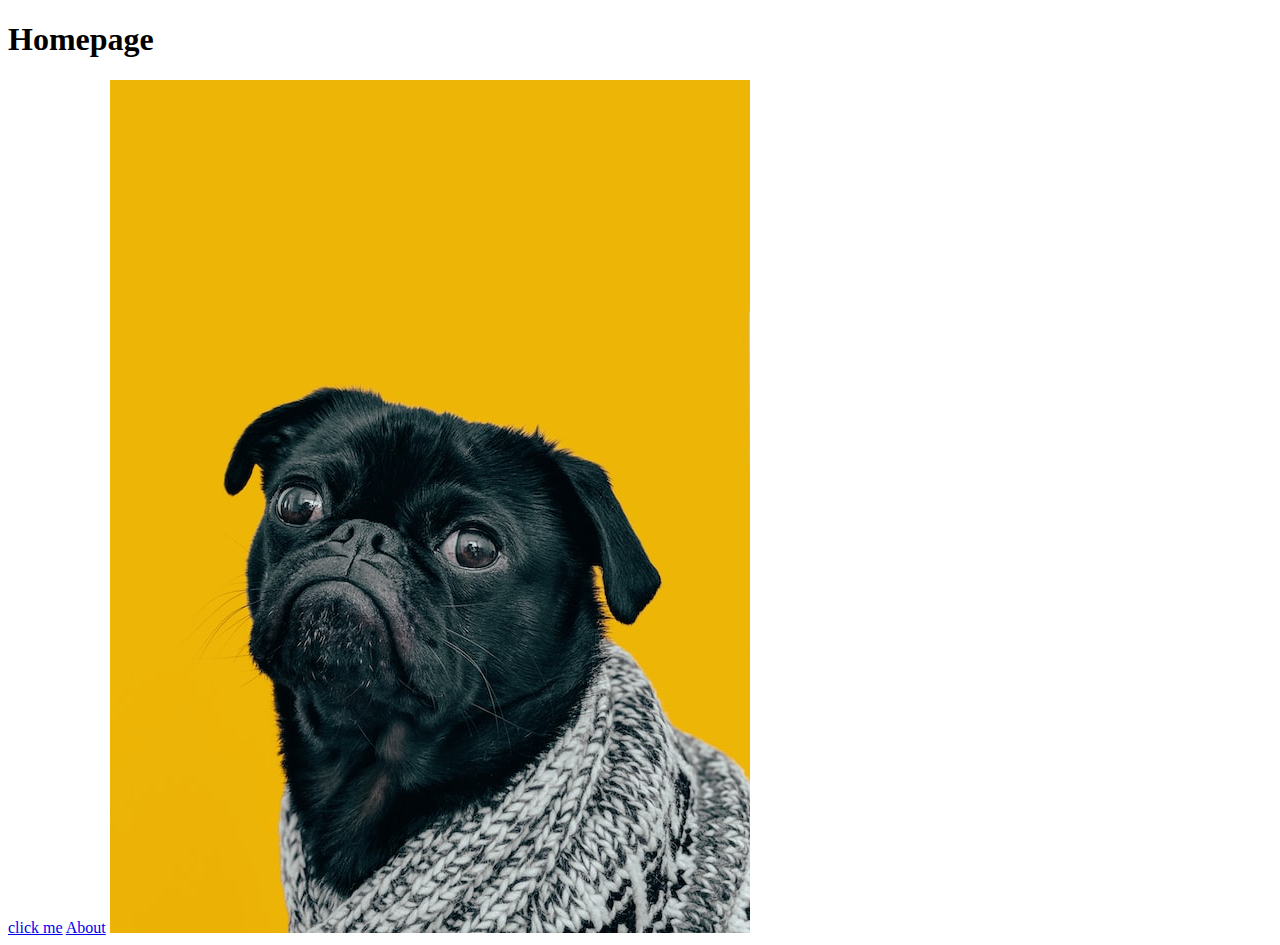
<file: odin-links-and-images/index.html>
<!DOCTYPE html>
<html lang="en">
<head>
    <meta charset="UTF-8">
    <meta http-equiv="X-UA-Compatible" content="IE=edge">
    <meta name="viewport" content="width=device-width, initial-scale=1.0">
    <title>Document</title>
</head>
<body>
    <h1>Homepage</h1>
    <a href="https://www.theodinproject.com/about">click me</a>
    <a href="pages/about.html">About</a>
    <img src="images/dog.jpg" alt="Smiling Dog">
</body>
</html>
</file>
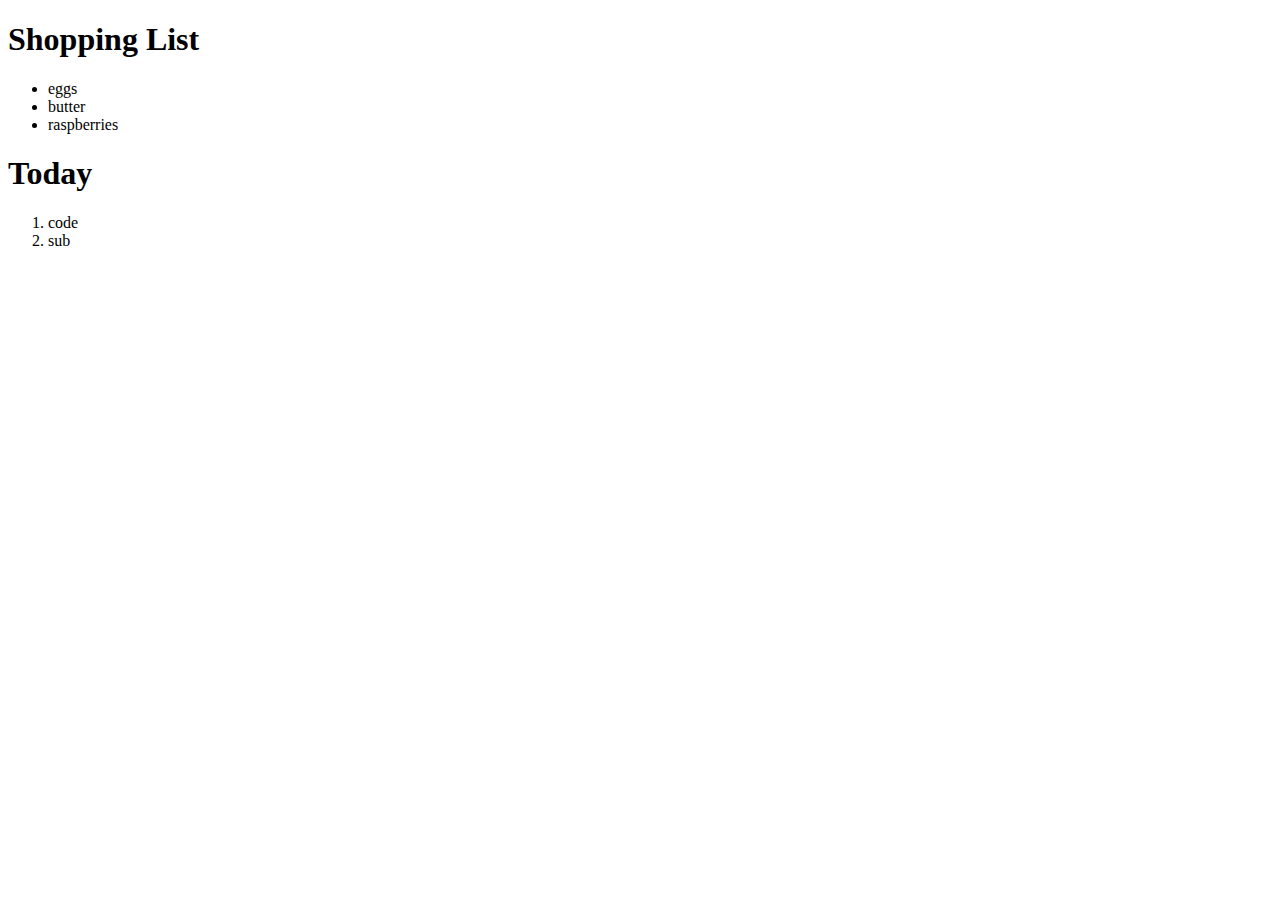
<file: sandbox/index.html>
<!DOCTYPE html>
<html lang="en">
<head>
    <meta charset="UTF-8">
    <meta http-equiv="X-UA-Compatible" content="IE=edge">
    <meta name="viewport" content="width=device-width, initial-scale=1.0">
    <title>Document</title>
</head>
<body>
    <h1>Shopping List</h1>
    <ul>
        <li>eggs</li>
        <li>butter</li>
        <li>raspberries</li>
    </ul>
    <h1>Today</h1>
    <ol>
        <li>code</li>
        <li>sub</li>
    </ol>
</body>
</html>
</file>
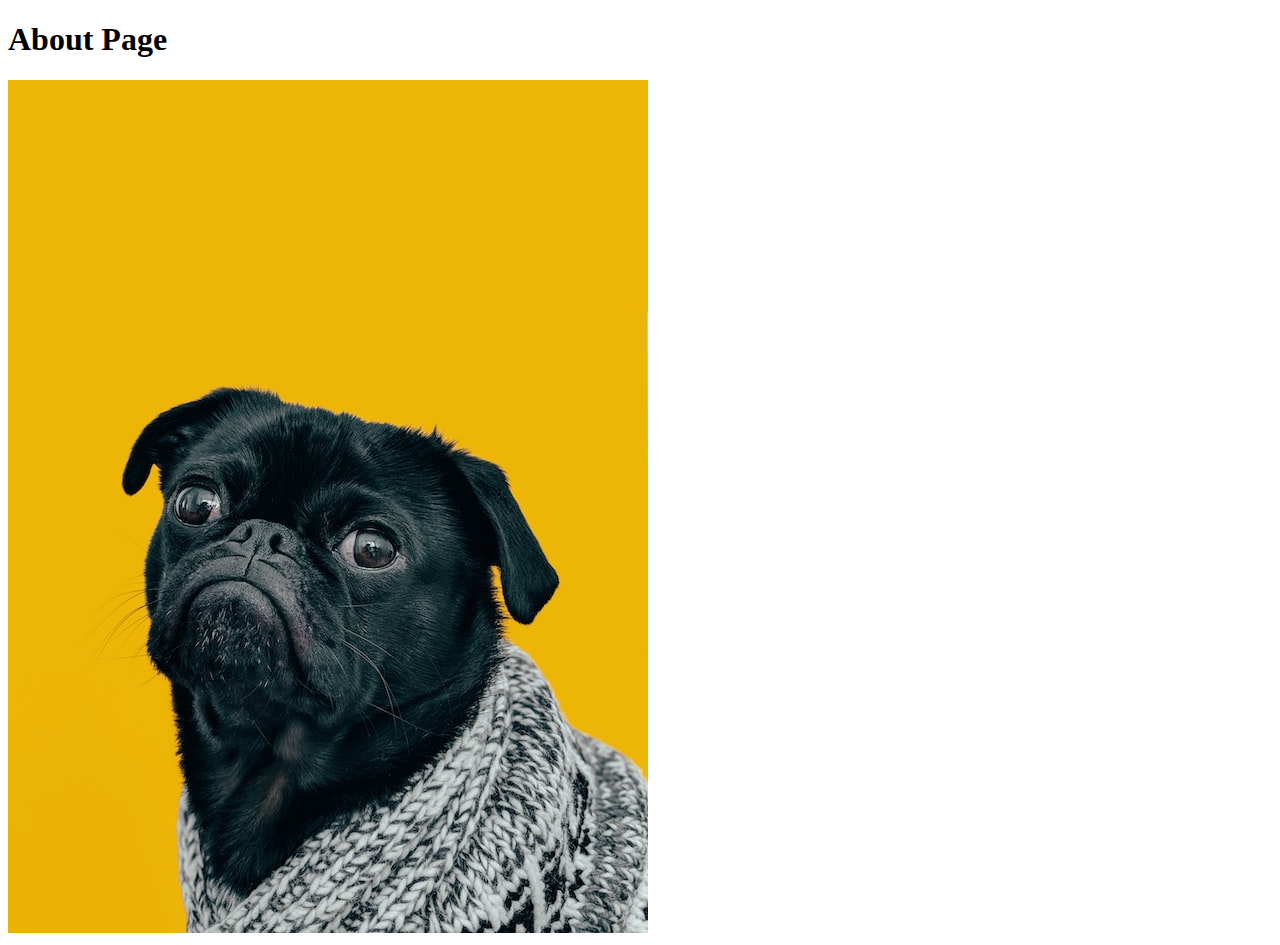
<file: odin-links-and-images/pages/about.html>
<!DOCTYPE html>
<html lang="en">
  <head>
    <meta charset="UTF-8">
    <title>Odin Links and Images</title>
  </head>

  <body>
    <h1>About Page</h1>
      <img src="../images/dog.jpg">
  </body>
</html>
</file>
